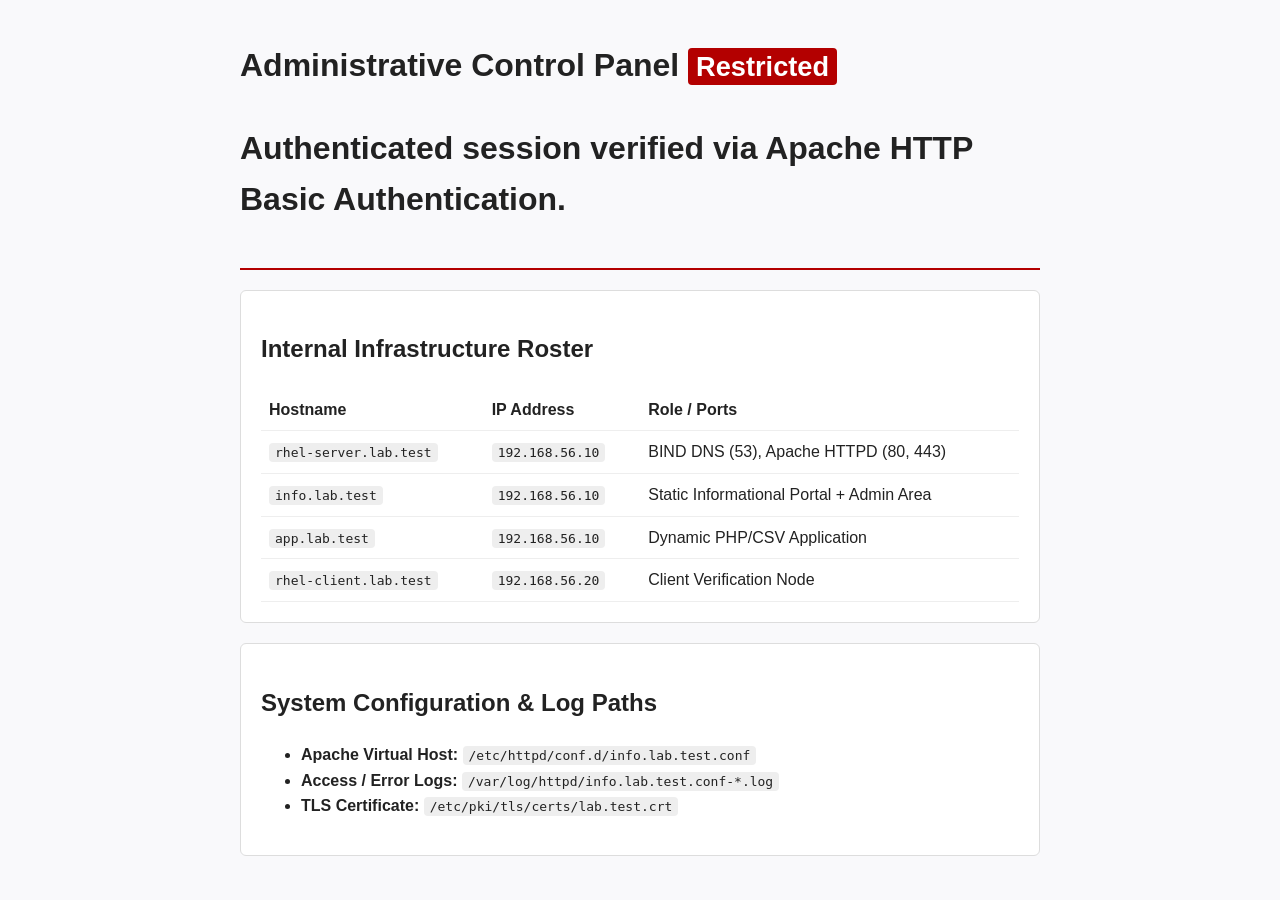
<file: sites/info.lab.test/admin/index.html>
<!DOCTYPE html> 
<html lang="en">
<head>
    <meta charset="UTF-8">
    <meta name="viewport" content="width=device-width, initial-scale=1.0"> 
    <title>Admin Portal | info.lab.test</title>
    <link rel="stylesheet" href="style.css">
</head>
<body>
    <header>
        <h1>Administrative Control Panel <span class="badge">Restricted</span><h1>
        <p>Authenticated session verified via Apache HTTP Basic Authentication.</p> 
    </header>

    <div class="card">
        <h2>Internal Infrastructure Roster</h2>
        <table>
            <tr>
                <th>Hostname</th>
                <th>IP Address</th>
                <th>Role / Ports</th>
            </tr>
            <tr>
                <td><code>rhel-server.lab.test</code></td>
                <td><code>192.168.56.10</code></td>
                <td>BIND DNS (53), Apache HTTPD (80, 443)</td>
            </tr>
            <tr>
                <td><code>info.lab.test</code></td>
                <td><code>192.168.56.10</code></td>
                <td>Static Informational Portal + Admin Area</td>
            </tr>
            <tr>
                <td><code>app.lab.test</code></td>
                <td><code>192.168.56.10</code></td>
                <td>Dynamic PHP/CSV Application</td>
            </tr>
            <tr>
                <td><code>rhel-client.lab.test</code></td>
                <td><code>192.168.56.20</code></td>
                <td>Client Verification Node</td>
            </tr>
        </table>
    </div>

    <div class="card">
        <h2>System Configuration &amp; Log Paths</h2>
        <ul>
            <li><strong>Apache Virtual Host:</strong> <code>/etc/httpd/conf.d/info.lab.test.conf</code></li>
            <li><strong>Access / Error Logs:</strong> <code>/var/log/httpd/info.lab.test.conf-*.log</code></li>
            <li><strong>TLS Certificate:</strong> <code>/etc/pki/tls/certs/lab.test.crt</code></li>
        </ul>
    </div>
</body>
</html>
</file>
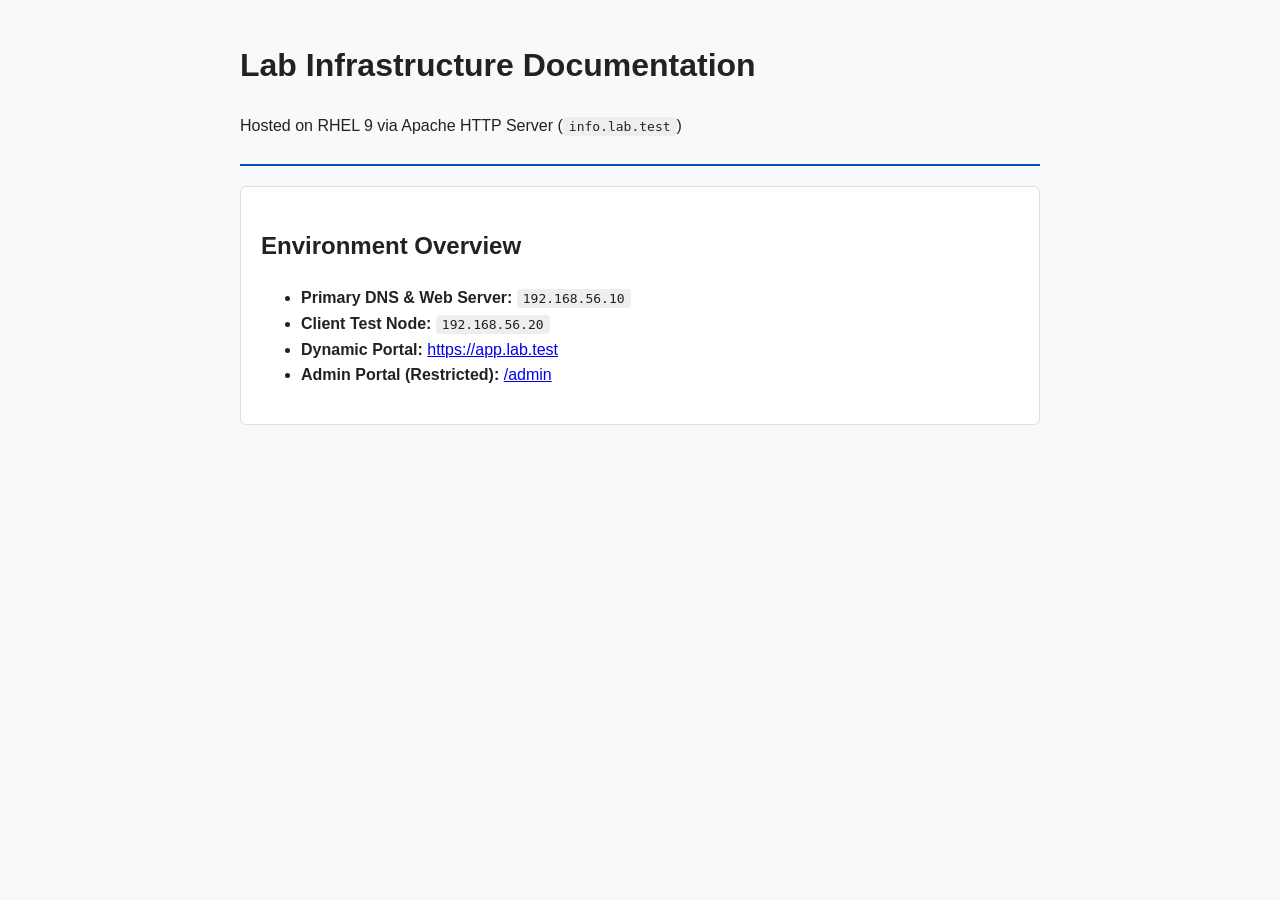
<file: sites/info.lab.test/html/index.html>
<!DOCTYPE html> 
<html lang="en"
<head> 
    <meta charset="UTF-8"> 
    <meta name="viewport" content="width=device-width, initial-scale=1.0"> 
    <title>Lab Infrastructure Portal | info.lab.test</title> 
    <link rel="stylesheet" href="style.css">  
</head> 
<body> 
    <header> 
        <h1>Lab Infrastructure Documentation</h1> 
        <p>Hosted on RHEL 9 via Apache HTTP Server (<code>info.lab.test</code>)</p>
    </header>
    <div class="card"> 
        <h2>Environment Overview</h2> 
        <ul>
            <li><strong>Primary DNS &amp; Web Server:</strong> <code>192.168.56.10</code></li>
            <li><strong>Client Test Node:</strong> <code>192.168.56.20</code></li>
            <li><strong>Dynamic Portal:</strong> <a href="https://app.lab.test">https://app.lab.test</a></li>
            <li><strong>Admin Portal (Restricted):</strong> <a href="/admin">/admin</a></li>
        </ul>
    </div>
</body>
</html>
</file>
<file: sites/info.lab.test/admin/style.css>
body {
    font-family: -apple-system, BlinkMacSystemFont, "Segoe UI", Roboto, sans-serif;
    max-width: 800px;
    margin: 40px auto;
    padding: 0 20px;
    line-height: 1.6;
    color: #222;
    background-color: #f9f9fb;
}

header {
    border-bottom: 2px solid #b30000;
    margin-bottom: 20px;
    padding-bottom: 10px;
}

.badge {
    background: #b30000;
    color: #fff;
    padding: 3px 8px;
    border-radius: 4px;
    font-size: 0.85em;
}

.card { 
    border: 1px solid #ddd;
    border-radius: 6px;
    padding: 20px;
    background: #fff;
    margin-bottom: 20px;
}

table {
    width: 100%;
    border-collapse: collapse;
    margin-top: 10px;
}

th, td {
    text-align: left;
    padding: 8px;
    border-bottom: 1px solid #eee;
}

code { 
    background: #eee;
    padding: 2px 6px;
    border-radius: 4px;
}
</file>
<file: sites/info.lab.test/html/style.css>
body {
    font-family: -apple-system, BlinkMacSystemFont, "Segoe UI", Roboto, sans-serif;
    max-width: 800px;
    margin: 40px auto;
    padding: 0 20px;
    line-height: 1.6;
    color: #222;
    background-color: #f9f9fb;
}

header {
    border-bottom: 2px solid #0056b3;
    margin-bottom: 20px;
    padding-bottom: 10px;
}

.card {
    border: 1px solid #ddd;
    border-radius: 6px;
    padding: 20px;
    background: #fff;
}

code {
    background: #eee;
    padding: 2px 6px;
    border-radius: 4px;
</file>
